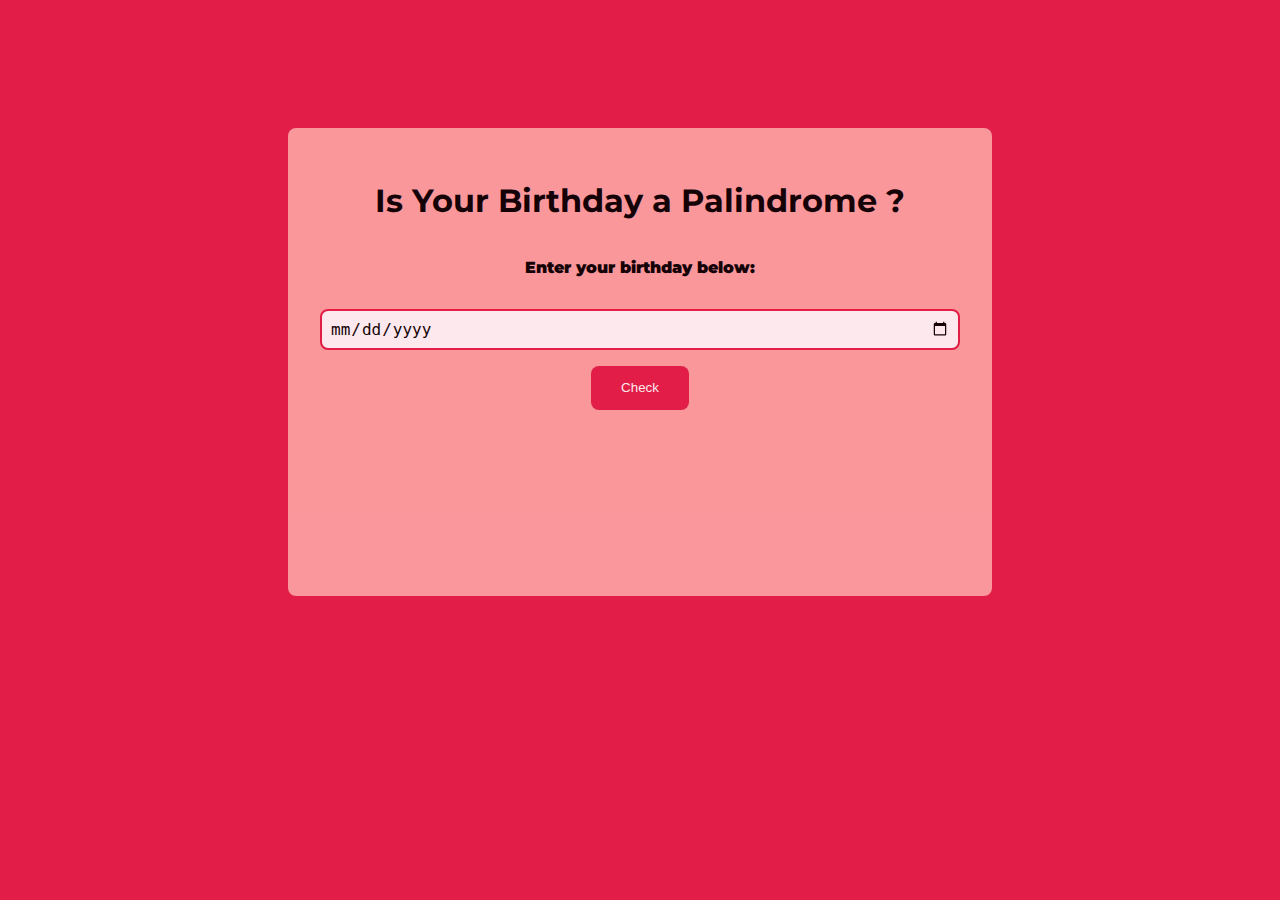
<file: index.html>
<!DOCTYPE html>
<html>
  <head>
    <meta charset="utf-8">
    <meta name="viewport" content="width=device-width">
    <title>Palindrome Birthday</title>
    <link href="styles13.css" rel="stylesheet" type="text/css" />
  </head>
  <body>
    <div class="container">
      <h1>Is Your Birthday a Palindrome ? </h1>
      <p>Enter your birthday below:</p>
      <input type="date" id="user-input" />
      <button id="check-btn">Check</button> 
      <p id="output"></p>
    </div>

    <script src="app13.js"></script>
  </body>
</html>
</file>
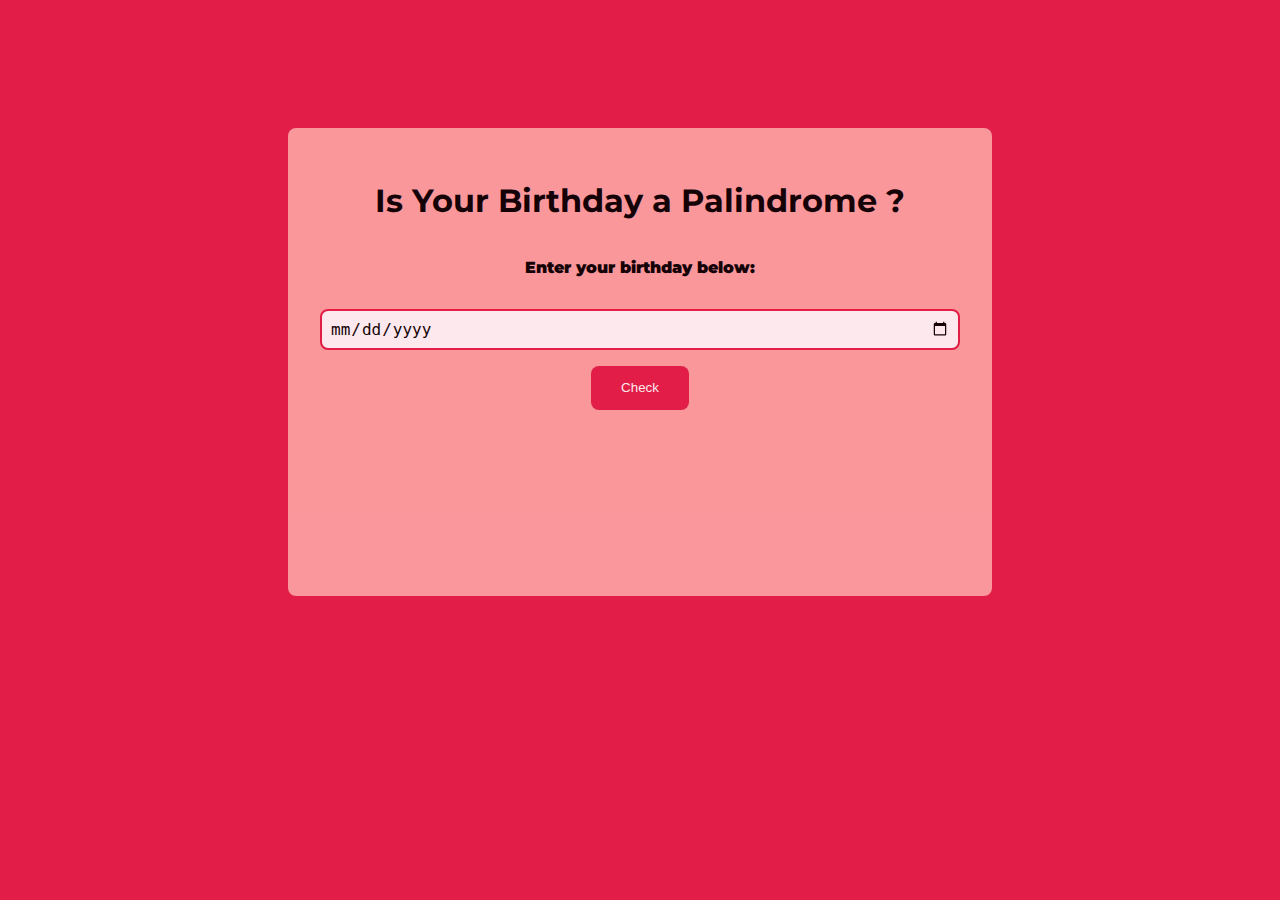
<file: index13.html>
<!DOCTYPE html>
<html>
  <head>
    <meta charset="utf-8">
    <meta name="viewport" content="width=device-width">
    <title>Palindrome Birthday</title>
    <link href="styles13.css" rel="stylesheet" type="text/css" />
  </head>
  <body>
    <div class="container">
      <h1>Is Your Birthday a Palindrome ? </h1>
      <p>Enter your birthday below:</p>
      <input type="date" id="user-input" />
      <button id="check-btn">Check</button> 
      <p id="output"></p>
    </div>

    <script src="app13.js"></script>
  </body>
</html>
</file>
<file: styles13.css>
@import url('https://fonts.googleapis.com/css2?family=Montserrat&display=swap');

:root{
    --primary-color :#E11D48;
}

body{
    margin: auto;
    color: black;
    height: 50vh;
    font-family: 'Montserrat', sans-serif;
    text-align: center;
    background-color: var(--primary-color);
    opacity: 0.9;
}
.container{
    margin: auto;
    display: flex;
    flex-direction: column;
    max-width: 50%;
    text-align: center;
    color: black;
    margin-top: 8rem;
    font-size: medium;
    font-weight: 900;
    background-color: #FCA5A5;
    padding:2rem;
    border-radius: 0.5rem;
}


input{
    font-size: 1rem;
    padding: 0.5rem;
    margin:1rem 0rem;
    border: 2px solid var(--primary-color);
    border-radius: 0.5rem;
    /* border-style: none; */
}
button{
    margin: auto;
    width: fit-content;
    margin-bottom: 0.5rem;
    padding: 0.9rem 1.9rem;
    background-color: var(--primary-color);
    color: white;
    border-style: none;
    border-radius: 0.5rem;
}

#output{
    color: var(--primary-color);
    font-size: x-large;
    margin-bottom: 2rem;
    width: 100%;
    height: 10vh;
}
</file>
